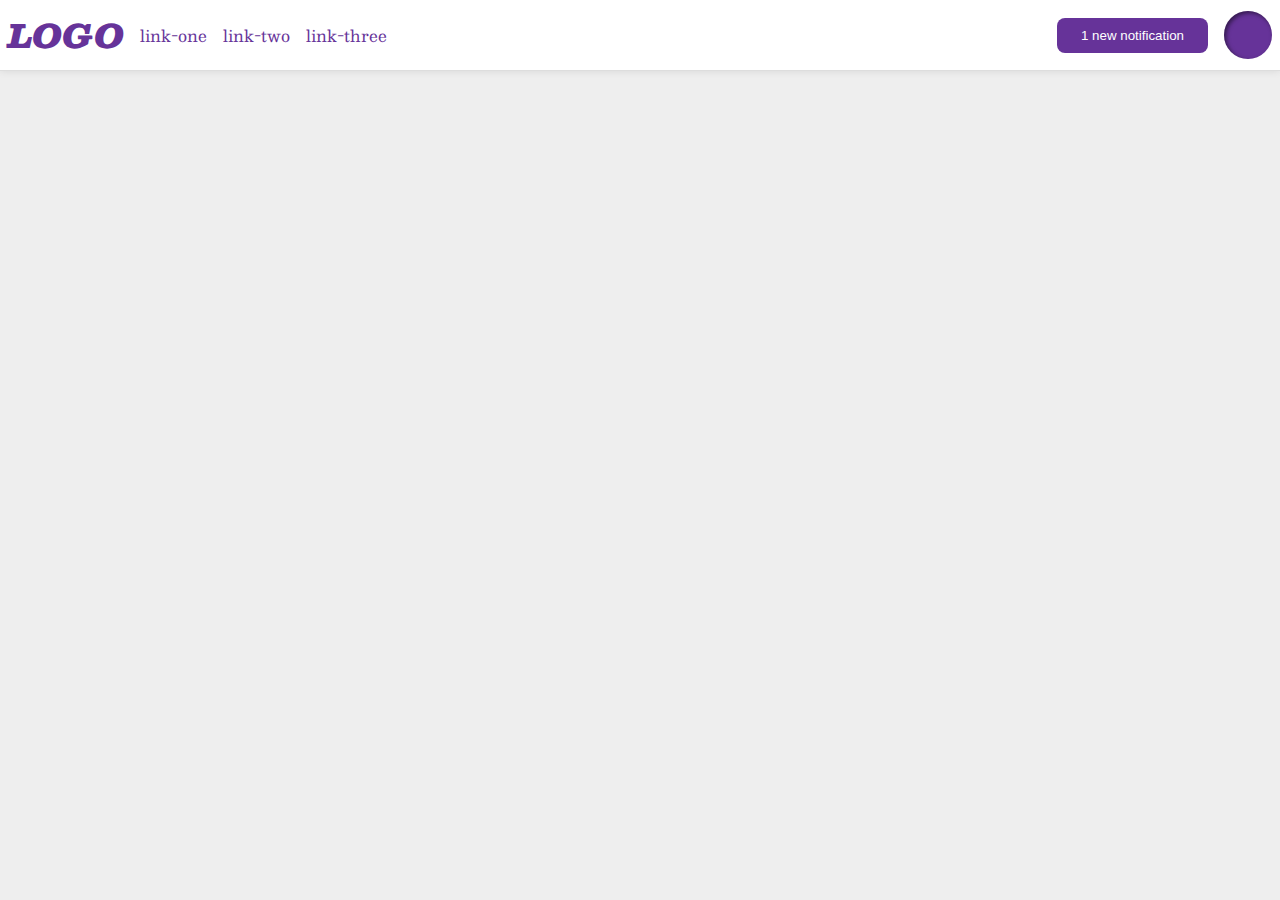
<file: flex/03-flex-header-2/index.html>
<!DOCTYPE html>
<html lang="en">
  <head>
    <meta charset="UTF-8">
    <meta http-equiv="X-UA-Compatible" content="IE=edge">
    <meta name="viewport" content="width=device-width, initial-scale=1.0">
    <title>Flex Header 2</title>
    <link rel="stylesheet" href="style.css">
  </head>
  <body>
    <div class="header">
      <div class="left-container">
        <div class="logo">
          LOGO
        </div>
        <ul class="links">
          <li><a href="https://google.com">link-one</a></li>
          <li><a href="https://google.com">link-two</a></li>
          <li><a href="https://google.com">link-three</a></li>
        </ul>
      </div>
      <div class="right-container">
        <button class="notifications">
          1 new notification
        </button>
        <div class="profile-image"></div>
      </div>
    </div>
  </body>
</html>
</file>
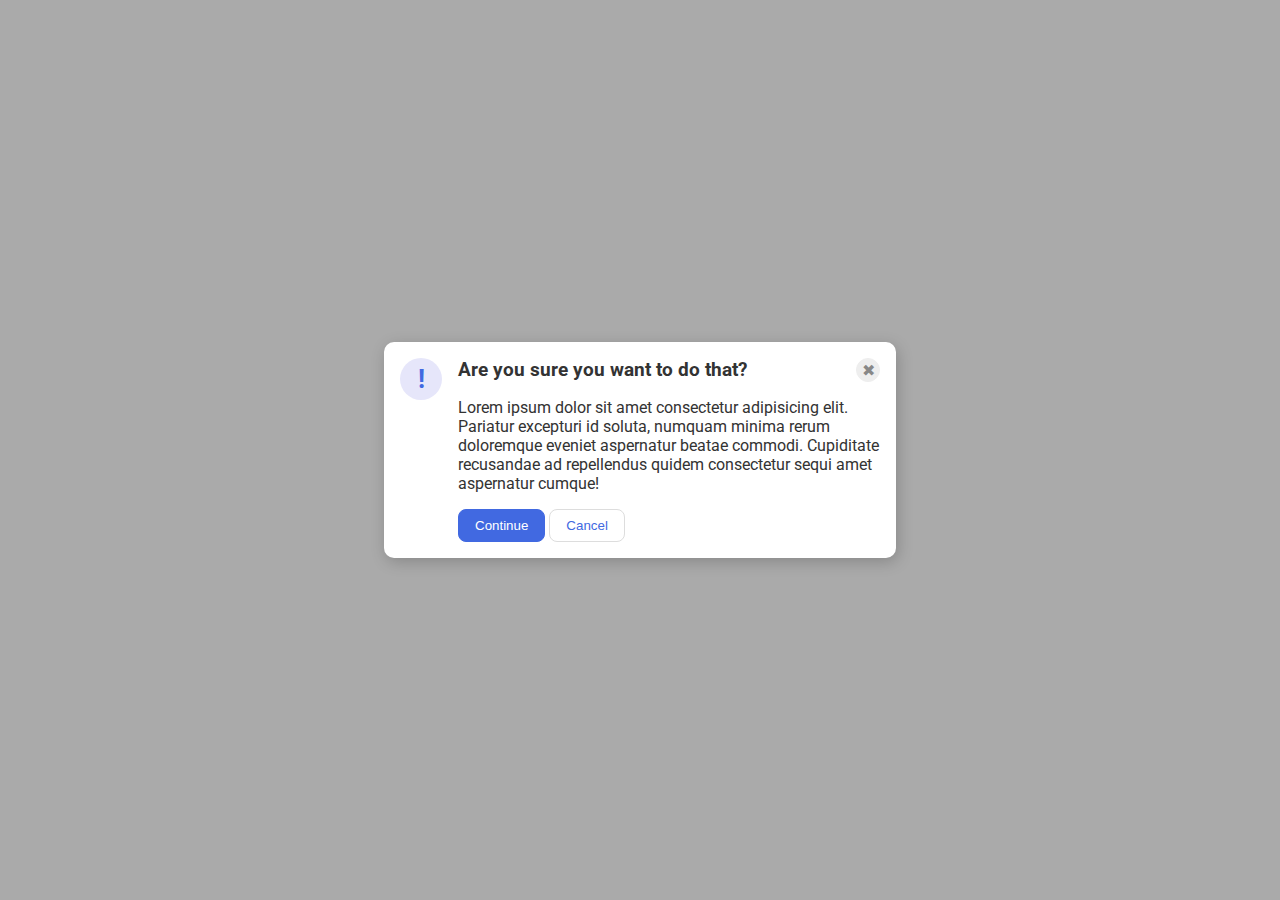
<file: flex/05-flex-modal/index.html>
<!DOCTYPE html>
<html lang="en">
  <head>
    <meta charset="UTF-8">
    <meta http-equiv="X-UA-Compatible" content="IE=edge">
    <meta name="viewport" content="width=device-width, initial-scale=1.0">
    <link rel="stylesheet" href="style.css">
    <title>Modal</title>
  </head>
  <body>
    <div class="modal">
      <div class="icon">!</div>
      <div class="content-container">
        <div class="header-container">
          <div class="header">Are you sure you want to do that?</div>
          <button class="close-button">✖</button>
        </div>
        <div class="text">Lorem ipsum dolor sit amet consectetur adipisicing elit. Pariatur excepturi id soluta, numquam minima rerum doloremque eveniet aspernatur beatae commodi. Cupiditate recusandae ad repellendus quidem consectetur sequi amet aspernatur cumque!</div>
        <div class="button-container">
          <button class="continue">Continue</button>
          <button class="cancel">Cancel</button>
        </div>
      </div>
    </div>
  </body>
</html>
</file>
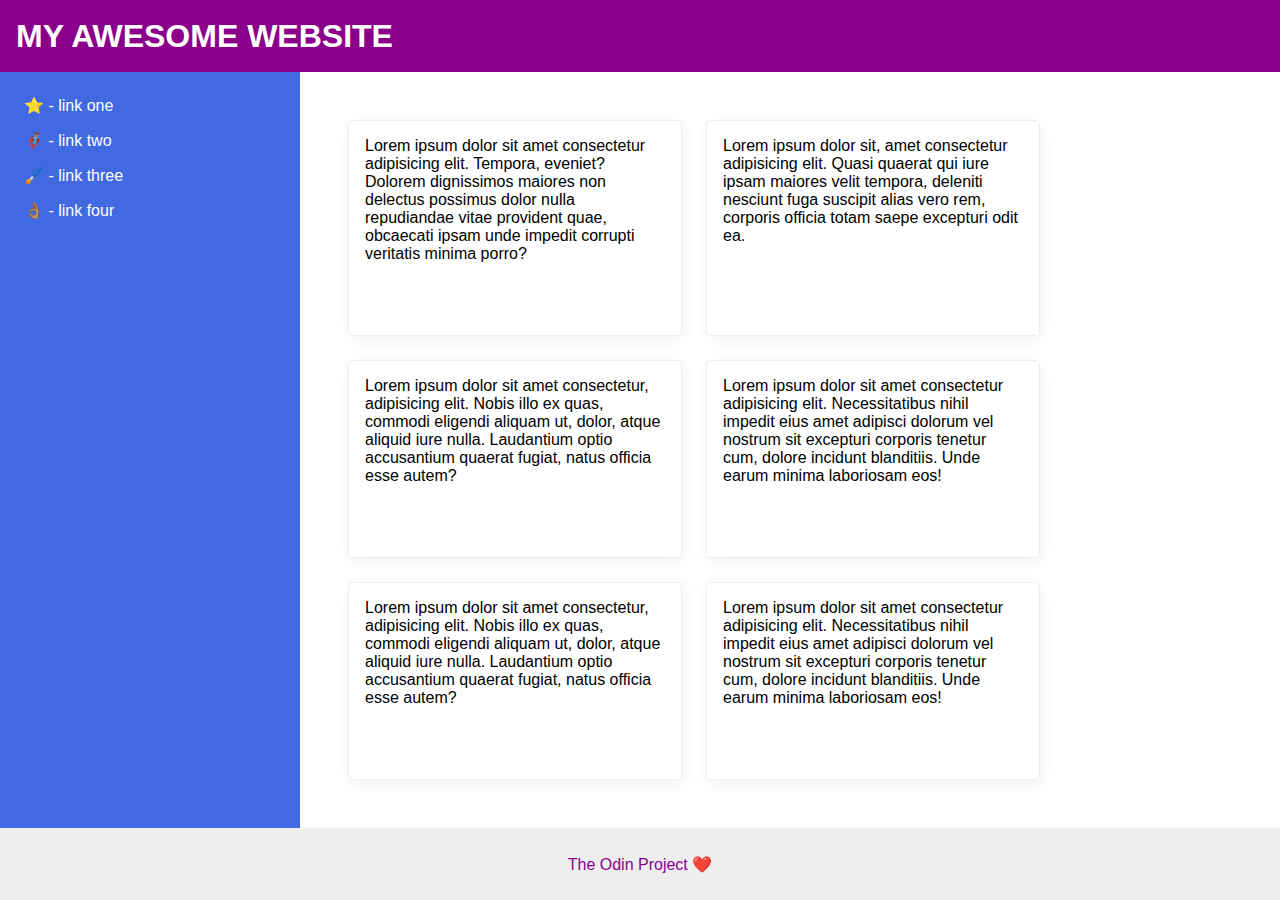
<file: flex/07-flex-layout-2/index.html>
<!DOCTYPE html>
<html lang="en">
  <head>
    <meta charset="UTF-8">
    <meta http-equiv="X-UA-Compatible" content="IE=edge">
    <meta name="viewport" content="width=device-width, initial-scale=1.0">
    <title>The Holy Grail</title>
    <link rel="stylesheet" href="style.css">
  </head>
  <body>
    <div class="main-container">
      <div class="header">
        MY AWESOME WEBSITE
      </div>
      
      <div class="content-container">
        <div class="sidebar">
          <ul>
            <li><a href="#">⭐ - link one</a></li>
            <li><a href="#">🦸🏽‍♂️ - link two</a></li>
            <li><a href="#">🖌️ - link three</a></li>
            <li><a href="#">👌🏽 - link four</a></li>
          </ul>
        </div>
    
        <div class="cards-container">
          <div class="card">Lorem ipsum dolor sit amet consectetur adipisicing elit. Tempora, eveniet? Dolorem dignissimos maiores non delectus possimus dolor nulla repudiandae vitae provident quae, obcaecati ipsam unde impedit corrupti veritatis minima porro?</div>
          <div class="card">Lorem ipsum dolor sit, amet consectetur adipisicing elit. Quasi quaerat qui iure ipsam maiores velit tempora, deleniti nesciunt fuga suscipit alias vero rem, corporis officia totam saepe excepturi odit ea.</div>
          <div class="card">Lorem ipsum dolor sit amet consectetur, adipisicing elit. Nobis illo ex quas, commodi eligendi aliquam ut, dolor, atque aliquid iure nulla. Laudantium optio accusantium quaerat fugiat, natus officia esse autem?</div>
          <div class="card">Lorem ipsum dolor sit amet consectetur adipisicing elit. Necessitatibus nihil impedit eius amet adipisci dolorum vel nostrum sit excepturi corporis tenetur cum, dolore incidunt blanditiis. Unde earum minima laboriosam eos!</div>
          <div class="card">Lorem ipsum dolor sit amet consectetur, adipisicing elit. Nobis illo ex quas, commodi eligendi aliquam ut, dolor, atque aliquid iure nulla. Laudantium optio accusantium quaerat fugiat, natus officia esse autem?</div>
          <div class="card">Lorem ipsum dolor sit amet consectetur adipisicing elit. Necessitatibus nihil impedit eius amet adipisci dolorum vel nostrum sit excepturi corporis tenetur cum, dolore incidunt blanditiis. Unde earum minima laboriosam eos!</div>  
        </div>
      </div>
      
      <div class="footer">
        The Odin Project ❤️
      </div>
    </div>
  </body>
</html>
</file>
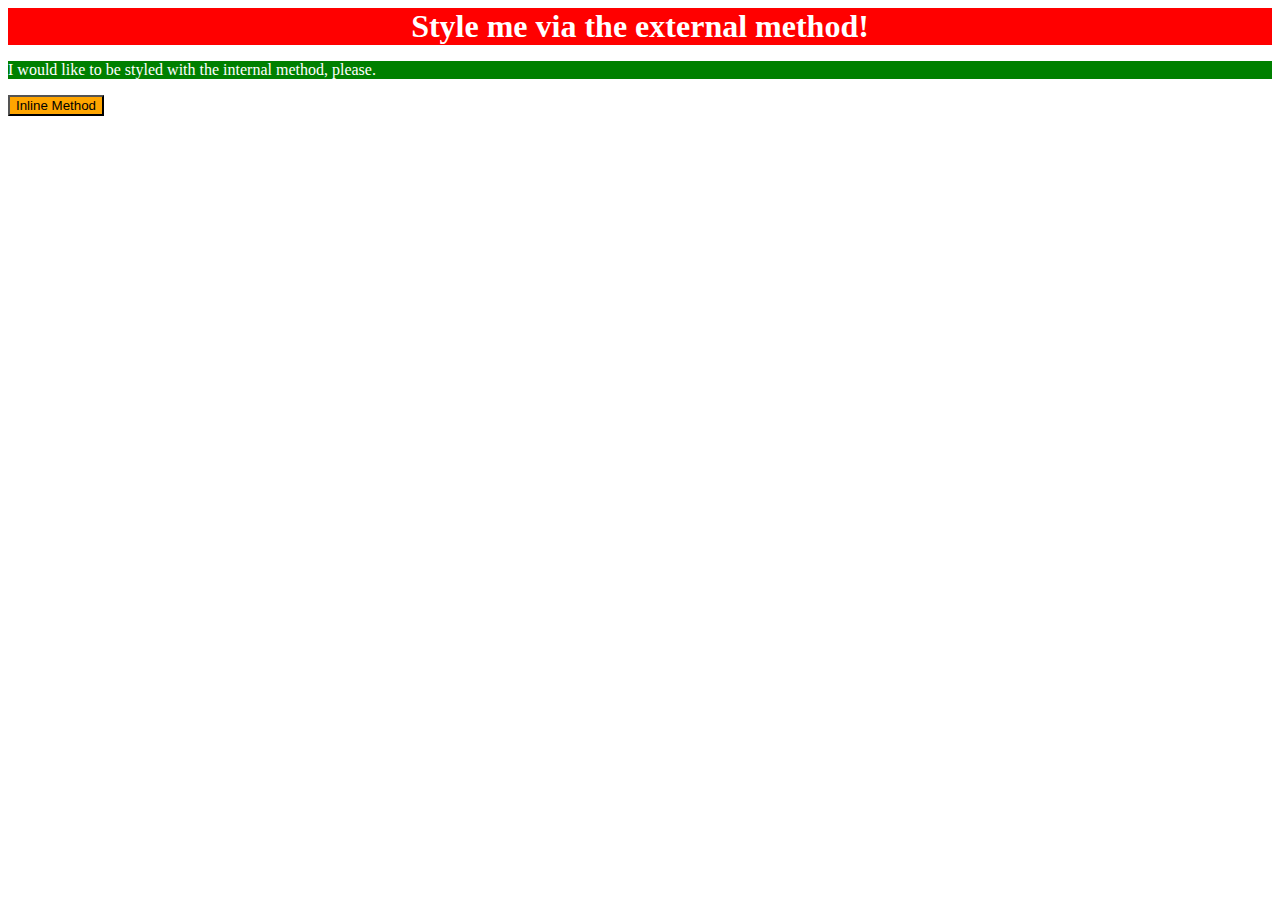
<file: foundations/01-css-methods/index.html>
<!DOCTYPE html>
<html lang="en">
  <head>
    <meta charset="UTF-8">
    <meta http-equiv="X-UA-Compatible" content="IE=edge">
    <meta name="viewport" content="width=device-width, initial-scale=1.0">
    <link rel="stylesheet" href="style.css">
    <title>Methods for Adding CSS</title>
    <style>
      p {
        background-color: green;
        color: white;
      }
    </style>
  </head>
  <body>
    <div>Style me via the external method!</div>
    <p>I would like to be styled with the internal method, please.</p>
    <button style="background-color: orange;">Inline Method</button>
  </body>
</html>
</file>
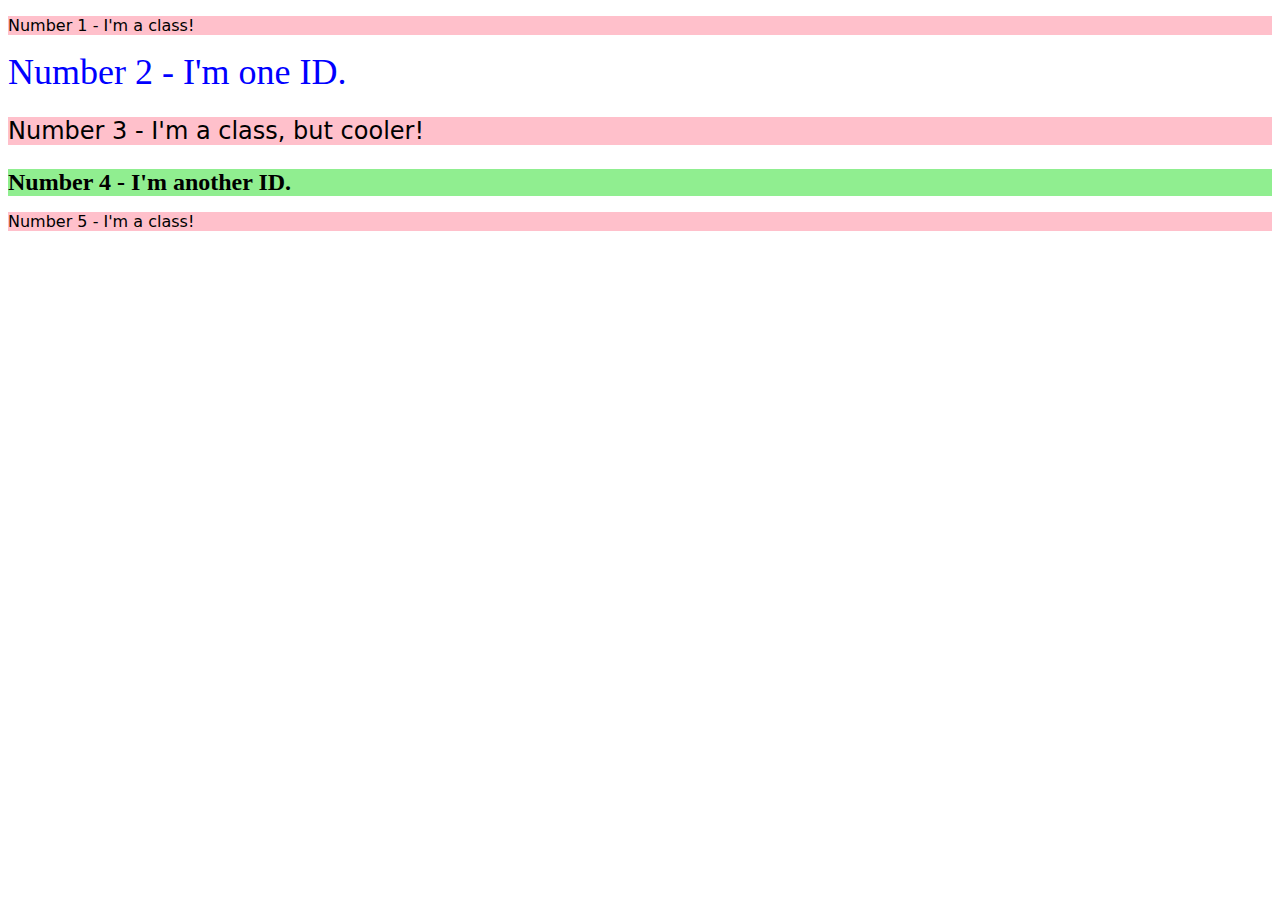
<file: foundations/02-class-id-selectors/index.html>
<!DOCTYPE html>
<html lang="en">
  <head>
    <meta charset="UTF-8">
    <meta http-equiv="X-UA-Compatible" content="IE=edge">
    <meta name="viewport" content="width=device-width, initial-scale=1.0">
    <title>Class and ID Selectors</title>
    <link rel="stylesheet" href="style.css">
  </head>
  <body>
    <p class="common">Number 1 - I'm a class!</p>
    <div id="second">Number 2 - I'm one ID.</div>
    <p class="common third">Number 3 - I'm a class, but cooler!</p>
    <div id="fourth">Number 4 - I'm another ID.</div>
    <p class="common">Number 5 - I'm a class!</p>
  </body>
</html>
</file>
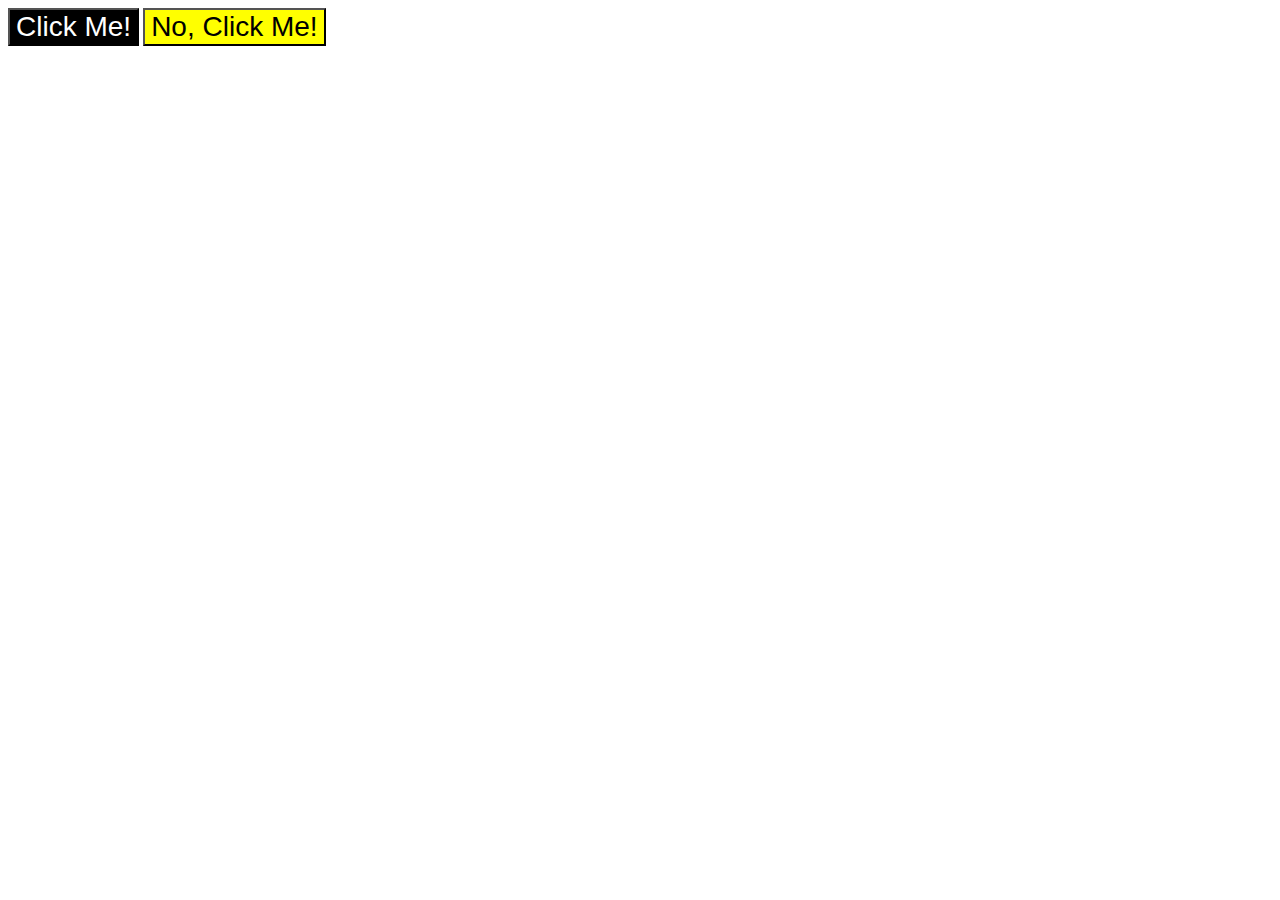
<file: foundations/03-grouping-selectors/index.html>
<!DOCTYPE html>
<html lang="en">
  <head>
    <meta charset="UTF-8">
    <meta http-equiv="X-UA-Compatible" content="IE=edge">
    <meta name="viewport" content="width=device-width, initial-scale=1.0">
    <title>Grouping Selectors</title>
    <link rel="stylesheet" href="style.css">
  </head>
  <body>
    <button class="first common">Click Me!</button>
    <button class="second common">No, Click Me!</button>
  </body>
</html>
</file>
<file: flex/03-flex-header-2/style.css>
/* this is some magical font-importing.  
you'll learn about it later. */
@import url('https://fonts.googleapis.com/css2?family=Besley:ital,wght@0,400;1,900&display=swap');

body {
  margin: 0;
  background: #eee;
  font-family: Besley, serif;
}

.header {
  background: white;
  border-bottom: 1px solid #ddd;
  box-shadow: 0 0 8px rgba(0,0,0,.1);
  display: flex;
  justify-content: space-between;
  padding: 8px;
}

.left-container {
  display: flex;
  gap: 16px;
  align-items: center;
}

.right-container {
  display: flex;
  gap: 16px;
  align-items: center;
}

.profile-image {
  background: rebeccapurple;
  box-shadow: inset 2px 2px 4px rgba(0,0,0,.5);
  border-radius: 50%;
  width: 48px;
  height: 48px;
}

.logo {
  color: rebeccapurple;
  font-size: 32px;
  font-weight: 900;
  font-style: italic;
}

button {
  border: none;
  border-radius: 8px;
  background: rebeccapurple;
  color: white;
  padding: 8px 24px;
}

a {
  /* this removes the line under our links */
  text-decoration: none;
  color: rebeccapurple;
}

ul {
  list-style-type: none;
  display: flex;
  gap: 16px;
  margin: 0px;
  padding: 0px;
}

.notifications {
  height: 35px;
}
</file>
<file: flex/05-flex-modal/style.css>
@import url('https://fonts.googleapis.com/css2?family=Roboto:wght@400;700&display=swap');

html, body {
  height: 100%;
}

body {
  font-family: Roboto, sans-serif;
  margin: 0;
  background: #aaa;
  color: #333;
  /* I'll give you this one for free lol */
  display: flex;
  align-items: center;
  justify-content: center;
}

.modal {
  background: white;
  width: 480px;
  border-radius: 10px;
  box-shadow: 2px 4px 16px rgba(0,0,0,.2);
  display: flex;
  justify-content: space-evenly;
  padding: 16px;
  gap: 16px;
}

.icon {
  flex-shrink: 0;
}

.content-container {
  display: flex;
  flex-direction: column;
  justify-content: space-evenly;
  gap: 16px;
}

.header-container {
  display: flex;
  justify-content: space-between;
}

.header {
  font-weight: bold;
  font-size: larger;
}

.icon {
  color: royalblue;
  font-size: 26px;
  font-weight: 700;
  background: lavender;
  width: 42px;
  height: 42px;
  border-radius: 50%;
  display: flex;
  align-items: center;
  justify-content: center;
}

.close-button {
  background: #eee;
  border-radius: 50%;
  color: #888;
  font-weight: 400;
  font-size: 16px;
  height: 24px;
  width: 24px;
  display: flex;
  align-items: center;
  justify-content: center;
  border: 1px solid #eee;
  padding: 0;
}

button {
  cursor: pointer;
  padding: 8px 16px;
  border-radius: 8px;
}

button.continue {
  background: royalblue;
  border: 1px solid royalblue;
  color: white;
}

button.cancel {
  background: white;
  border: 1px solid #ddd;
  color: royalblue;
}
</file>
<file: flex/07-flex-layout-2/style.css>
body {
  font-family: -apple-system, BlinkMacSystemFont, 'Segoe UI', Roboto, Oxygen, Ubuntu, Cantarell, 'Open Sans', 'Helvetica Neue', sans-serif;
  margin: 0;
  min-height: 100vh;
}

.header {
  height: 72px;
  background: darkmagenta;
  color: white;
  font-size: 32px;
  font-weight: 900;
  padding-left: 16px;
  display: flex;
  align-items: center;
}

.footer {
  height: 72px;
  background: #eee;
  color: darkmagenta;
  display: flex;
  justify-content: center;
  align-items: center;
}

.sidebar {
  width: 300px;
  background: royalblue;
  box-sizing: border-box;
  flex-shrink: 0;
  padding: 16px;
}

.card {
  border: 1px solid #eee;
  box-shadow: 2px 4px 16px rgba(0,0,0,.06);
  border-radius: 4px;
  flex-basis: 300px;
  padding: 16px;
}

.main-container {
  min-height: 100vh;
  display: flex;
  flex-direction: column;
  justify-content: space-between;
}

.content-container {
  display: flex;
  flex-grow: 2;
}

.cards-container {
  display: flex;
  flex-wrap: wrap;
  padding: 48px;
  gap: 24px;
}

ul {
  margin: 0;
  padding: 0;
}

li {
  padding: 8px;
  list-style-type: none;
}

a {
  text-decoration: none;
  color: white;
  flex-basis: 24px;
}
</file>
<file: foundations/01-css-methods/style.css>
div {
    background-color: red;
    color: white;
    font-size: xx-large;
    font-weight: bold;
    text-align: center;
}
</file>
<file: foundations/02-class-id-selectors/style.css>
.common {
    background-color: pink;
    font-family: Verdana, 'DejaVu Sans', sans-serif;
}

#second {
    color: blue;
    font-size: 36px;
}

.third {
    font-size: 24px;
}

#fourth {
    background-color: lightgreen;
    font-size: 24px;
    font-weight: bold;
}
</file>
<file: foundations/03-grouping-selectors/style.css>
.common {
    font-size: 28px;
    font-family: Helvetica, 'Times New Roman', sans-serif;
}

.first {
    background-color: black;
    color: white;
}

.second {
    background-color: yellow;
}
</file>
